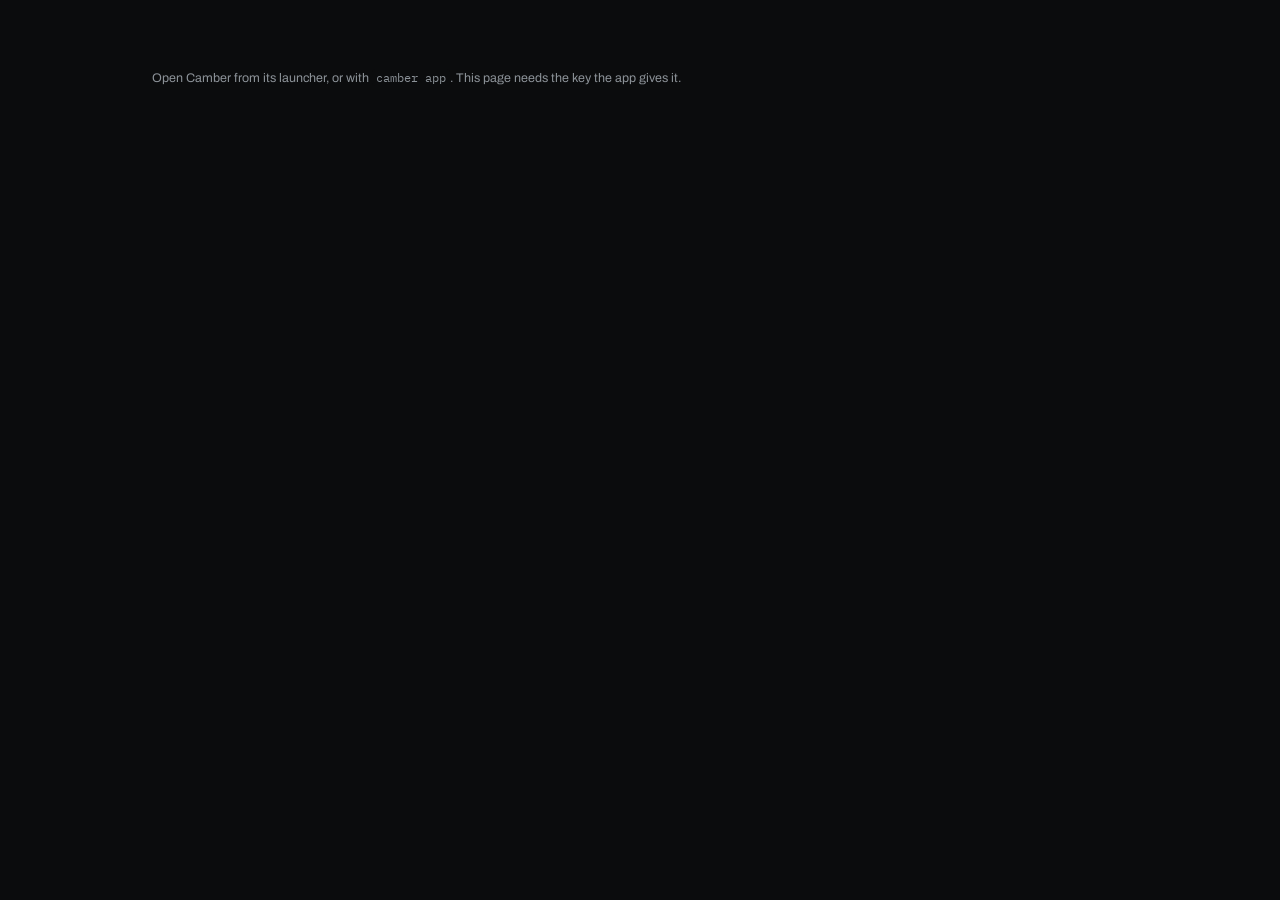
<file: camber/app/static/index.html>
<!doctype html>
<html lang="en">
<head>
<meta charset="utf-8">
<meta name="viewport" content="width=device-width, initial-scale=1">
<title>Camber</title>
<link rel="stylesheet" href="app.css">
<script type="importmap">
{ "imports": {
    "three": "./vendor/three.module.min.js",
    "three/addons/": "./vendor/addons/"
} }
</script>
</head>
<body>

<!-- Home: projects -->
<main id="home" class="home" hidden>
  <header class="home-head">
    <span class="wordmark">Camber</span>
    <span class="home-sub">Design, grow, test and fly things that move through air.</span>
  </header>
  <div class="home-grid">
    <section class="home-new">
      <h2>New project</h2>
      <label class="field"><span>Name</span>
        <input id="new-name" type="text" placeholder="Freestyle 5-inch" maxlength="64" autocomplete="off">
      </label>
      <div class="field"><span>Start from</span>
        <div class="templates" id="templates"></div>
      </div>
      <button class="primary" id="create">Create project</button>
      <details class="import">
        <summary>Open an existing vehicle file</summary>
        <label class="field"><span>Path to .toml or .json</span>
          <input id="import-path" type="text" placeholder="~/drones/lifter.toml" autocomplete="off">
        </label>
        <button id="import">Open</button>
      </details>
      <p class="home-note" id="home-where"></p>
    </section>
    <section class="home-list">
      <h2>Projects</h2>
      <ol id="projects" class="projects"></ol>
      <p class="empty" id="no-projects" hidden>Nothing yet. Make one on the left.</p>
    </section>
  </div>
</main>

<!-- Workspace -->
<div id="work" class="work" hidden>
  <header class="bar">
    <button class="wordmark ghost" id="to-home" title="All projects">Camber</button>
    <span class="bar-project" id="project-name"></span>
    <div class="bar-tools">
      <button class="icon" id="undo" title="Undo (Ctrl+Z)">Undo</button>
      <button class="icon" id="redo" title="Redo (Ctrl+Shift+Z)">Redo</button>
      <span class="sep"></span>
      <div class="seg" id="views" role="group" aria-label="View">
        <button data-view="3d" class="on" title="3D (1)">3D</button>
        <button data-view="top" title="Top (2)">Top</button>
        <button data-view="front" title="Front (3)">Front</button>
        <button data-view="side" title="Side (4)">Side</button>
      </div>
      <span class="sep"></span>
      <div class="menu">
        <button id="export-btn">Export</button>
        <div class="menu-pop" id="export-menu" hidden>
          <a data-export="stl">STL for printing (mm)</a>
          <a data-export="step">STEP for CNC</a>
          <a data-export="vehicle_json">Vehicle file (.json)</a>
          <a data-open=".">Open project folder</a>
        </div>
      </div>
    </div>
  </header>

  <nav class="steps" id="steps">
    <button data-step="design" class="on"><b>1</b><span>Design<small id="s-design"></small></span></button>
    <button data-step="optimise"><b>2</b><span>Optimise<small id="s-optimise"></small></span></button>
    <button data-step="structure"><b>3</b><span>Structure<small id="s-structure"></small></span></button>
    <button data-step="aero"><b>4</b><span>Aerodynamics<small id="s-aero"></small></span></button>
    <button data-step="fly"><b>5</b><span>Fly<small id="s-fly"></small></span></button>
  </nav>

  <section class="stage">
    <canvas id="view"></canvas>
    <div class="labels" id="labels"></div>
    <div class="vtools" id="vtools">
      <div class="seg" id="tool" role="group" aria-label="Tool">
        <button data-tool="move" class="on" title="Select and move (V)">Move</button>
        <button data-tool="measure" title="Measure between two parts (M)">Measure</button>
      </div>
      <div class="seg" id="link" role="group" aria-label="Mirror while moving">
        <button data-link="off" title="Move one part at a time">Free</button>
        <button data-link="lr" class="on" title="Moving a part moves its left/right twin">Mirror L–R</button>
        <button data-link="4way" title="Moving a part moves all of its twins">Mirror 4-way</button>
      </div>
      <label class="snap" title="Grid step while dragging">Snap
        <select id="snap"><option value="0">off</option><option value="1">1 mm</option>
          <option value="5" selected>5 mm</option><option value="10">10 mm</option></select>
      </label>
    </div>
    <div class="readout" id="readout"></div>
    <div class="hud" id="hud" hidden></div>
    <div class="axes" aria-hidden="true"><span class="ax-f">Forward ↑</span><span class="ax-r">Right →</span></div>
  </section>

  <aside class="panel" id="panel"></aside>

  <footer class="jobs" id="jobs" hidden></footer>
</div>

<div class="toast" id="toast" role="status" hidden></div>
<script type="module" src="app.js"></script>
</body>
</html>
</file>
<file: camber/app/static/app.css>
@font-face { font-family: "Archivo"; font-weight: 400; src: url(vendor/fonts/archivo-400.woff2) format("woff2"); }
@font-face { font-family: "Archivo"; font-weight: 500; src: url(vendor/fonts/archivo-500.woff2) format("woff2"); }
@font-face { font-family: "Archivo"; font-weight: 600; src: url(vendor/fonts/archivo-600.woff2) format("woff2"); }
@font-face { font-family: "Archivo"; font-weight: 700; src: url(vendor/fonts/archivo-700.woff2) format("woff2"); }
@font-face { font-family: "Plex Mono"; font-weight: 400; src: url(vendor/fonts/plex-mono-400.woff2) format("woff2"); }
@font-face { font-family: "Plex Mono"; font-weight: 500; src: url(vendor/fonts/plex-mono-500.woff2) format("woff2"); }

/* One accent, and it only ever means: selected, current, or the thing to press. */
:root {
  --ground: #0b0c0d;
  --panel: #111315;
  --raise: #181b1e;
  --hover: #1f2327;
  --line: #24282c;
  --line-2: #30363b;
  --text: #eceeef;
  --muted: #8c9298;
  --faint: #5b6167;
  --accent: #ff5a1f;
  --accent-ink: #120602;
  --warn: #e9b43c;
  --bad: #ff5252;
  --ui: "Archivo", "Helvetica Neue", Arial, sans-serif;
  --num: "Plex Mono", ui-monospace, "DejaVu Sans Mono", monospace;
  --r: 3px;
}
* { box-sizing: border-box; }
html, body { margin: 0; height: 100%; background: var(--ground); color: var(--text);
  font: 400 13px/1.45 var(--ui); -webkit-font-smoothing: antialiased; }
[hidden] { display: none !important; }
button, input, select { font: inherit; color: inherit; }
button { background: var(--raise); border: 1px solid var(--line-2); border-radius: var(--r);
  padding: 5px 11px; cursor: pointer; }
button:hover { background: var(--hover); }
button:disabled { opacity: .4; cursor: default; }
a { color: inherit; text-decoration: underline; text-decoration-color: var(--faint);
  text-underline-offset: 2px; }
a:hover { text-decoration-color: var(--accent); }
button.primary { background: var(--accent); color: var(--accent-ink); border-color: var(--accent);
  font-weight: 600; }
button.primary:hover { filter: brightness(1.08); }
button.ghost { background: none; border-color: transparent; }
button:focus-visible, input:focus-visible, select:focus-visible, a:focus-visible {
  outline: 2px solid var(--accent); outline-offset: 1px; }
input[type=text], input[type=number], select {
  background: var(--ground); border: 1px solid var(--line-2); border-radius: var(--r);
  padding: 5px 7px; width: 100%; min-width: 0; }
input[type=number] { font-family: var(--num); font-size: 12px; text-align: right; }
input[type=range] { accent-color: var(--accent); width: 100%; }
.num { font-family: var(--num); font-variant-numeric: tabular-nums; }
.wordmark { font-weight: 700; font-size: 15px; letter-spacing: -.01em; }

/* ---- home ---------------------------------------------------------------- */
.home { max-width: 1040px; margin: 0 auto; padding: 56px 32px; }
.home-head { display: flex; align-items: baseline; gap: 16px; margin-bottom: 44px; }
.home-head .wordmark { font-size: 26px; }
.home-sub { color: var(--muted); font-size: 14px; }
.home-grid { display: grid; grid-template-columns: 340px 1fr; gap: 56px; }
.home h2 { font-size: 11px; letter-spacing: .12em; text-transform: uppercase; color: var(--muted);
  font-weight: 600; margin: 0 0 14px; }
.home-new { display: flex; flex-direction: column; gap: 16px; }
.field { display: flex; flex-direction: column; gap: 6px; }
.field > span { color: var(--muted); font-size: 12px; }
.templates { display: grid; gap: 8px; }
.tpl { text-align: left; padding: 11px 12px; display: grid; gap: 2px; }
.tpl b { font-weight: 600; }
.tpl small { color: var(--muted); }
.tpl.on { border-color: var(--accent); }
.import summary { color: var(--muted); cursor: pointer; }
.import[open] { display: flex; flex-direction: column; gap: 10px; }
.home-note { color: var(--faint); font-size: 12px; margin: 0; }
.projects { list-style: none; margin: 0; padding: 0; border-top: 1px solid var(--line); }
.projects li { display: grid; grid-template-columns: 1fr auto; gap: 16px; align-items: baseline;
  padding: 13px 4px; border-bottom: 1px solid var(--line); cursor: pointer; }
.projects li:hover { background: var(--panel); }
.projects li b { font-weight: 500; font-size: 14px; }
.projects li span { color: var(--faint); font-size: 12px; }
.empty { color: var(--faint); }

/* ---- workspace ------------------------------------------------------------ */
.work { display: grid; height: 100vh;
  grid-template: "bar bar bar" 44px "steps stage panel" 1fr "jobs jobs jobs" auto / 188px 1fr 340px; }
.bar { grid-area: bar; display: flex; align-items: center; gap: 14px; padding: 0 12px;
  border-bottom: 1px solid var(--line); background: var(--panel); }
.bar-project { color: var(--muted); }
.bar-tools { margin-left: auto; display: flex; align-items: center; gap: 8px; }
.sep { width: 1px; height: 20px; background: var(--line); }
.seg { display: inline-flex; border: 1px solid var(--line-2); border-radius: var(--r); overflow: hidden; }
.seg button { border: 0; border-radius: 0; background: none; padding: 5px 10px; color: var(--muted); }
.seg button + button { border-left: 1px solid var(--line-2); }
.seg button.on { background: var(--raise); color: var(--text); box-shadow: inset 0 -2px 0 var(--accent); }
.seg.full { display: flex; }
.seg.full button { flex: 1; }
.menu { position: relative; }
.menu-pop { position: absolute; right: 0; top: calc(100% + 6px); background: var(--raise);
  border: 1px solid var(--line-2); border-radius: var(--r); display: grid; min-width: 210px; z-index: 20; }
.menu-pop a { padding: 8px 12px; cursor: pointer; }
.menu-pop a:hover { background: var(--hover); }
.menu-pop a.off { color: var(--faint); cursor: not-allowed; }

.steps { grid-area: steps; border-right: 1px solid var(--line); padding: 14px 8px; display: grid;
  align-content: start; gap: 2px; background: var(--panel); }
.steps button { display: grid; grid-template-columns: 22px 1fr; gap: 8px; text-align: left;
  background: none; border: 0; padding: 9px 8px; border-radius: var(--r); }
.steps button b { font-family: var(--num); font-weight: 500; color: var(--faint); padding-top: 1px; }
.steps button span { display: grid; font-weight: 500; }
.steps button small { color: var(--faint); font-weight: 400; font-size: 11.5px; }
.steps button:hover { background: var(--raise); }
.steps button.on { background: var(--raise); }
.steps button.on b { color: var(--accent); }

.stage { grid-area: stage; position: relative; overflow: hidden; }
#view { position: absolute; inset: 0; width: 100%; height: 100%; display: block; }
.labels { position: absolute; inset: 0; pointer-events: none; }
.lbl { position: absolute; transform: translate(-50%, -120%); white-space: nowrap;
  font: 500 11px var(--num); padding: 2px 6px; background: rgba(11,12,13,.82);
  border: 1px solid var(--line-2); border-radius: var(--r); color: var(--text); }
.lbl.dim { color: var(--muted); border-color: transparent; background: none; }
.lbl.accent { border-color: var(--accent); }
.vtools { position: absolute; top: 12px; left: 12px; display: flex; gap: 8px; align-items: center;
  flex-wrap: wrap; }
.vtools .seg { background: rgba(17,19,21,.9); }
.snap { display: flex; gap: 6px; align-items: center; color: var(--muted); font-size: 12px;
  background: rgba(17,19,21,.9); border: 1px solid var(--line-2); border-radius: var(--r); padding: 2px 4px 2px 9px; }
.snap select { width: auto; border: 0; padding: 3px 4px; background: none; }
.readout { position: absolute; left: 12px; bottom: 12px; font: 12px var(--num); color: var(--muted);
  background: rgba(11,12,13,.8); padding: 6px 9px; border-radius: var(--r); pointer-events: none; }
.readout:empty { display: none; }
.axes { position: absolute; right: 14px; bottom: 12px; display: grid; gap: 2px; text-align: right;
  font-size: 11px; color: var(--faint); pointer-events: none; }

.panel { grid-area: panel; border-left: 1px solid var(--line); background: var(--panel);
  overflow-y: auto; }
.sec { padding: 14px 16px; border-bottom: 1px solid var(--line); display: grid; gap: 10px; }
.sec h3 { margin: 0; font-size: 11px; letter-spacing: .11em; text-transform: uppercase;
  color: var(--muted); font-weight: 600; display: flex; justify-content: space-between; align-items: center; }
.sec h3 .sub { text-transform: none; letter-spacing: 0; font-weight: 400; color: var(--faint); }
.sec p { margin: 0; color: var(--muted); }
.lead { color: var(--muted); font-size: 12.5px; }
.kv { display: grid; grid-template-columns: 1fr auto; gap: 4px 12px; align-items: baseline; }
.kv dt { color: var(--muted); }
.kv dd { margin: 0; font-family: var(--num); font-variant-numeric: tabular-nums; text-align: right; }
.row3 { display: grid; grid-template-columns: repeat(3, 1fr); gap: 6px; }
.row2 { display: grid; grid-template-columns: repeat(2, 1fr); gap: 6px; }
.lab { display: grid; gap: 3px; }
.lab > span { color: var(--faint); font-size: 11px; }
.status { display: grid; grid-template-columns: 16px 1fr auto; gap: 8px; align-items: baseline; }
.status i { font-style: normal; font-weight: 700; }
.ok i { color: var(--text); }
.warn i, .warn .v { color: var(--warn); }
.bad i, .bad .v { color: var(--bad); }
.status .v { font-family: var(--num); }
.status small { grid-column: 2 / 4; color: var(--faint); }
.actions { display: flex; gap: 8px; flex-wrap: wrap; }
.bars { display: grid; gap: 4px; }
.bar-row { display: grid; grid-template-columns: 92px 1fr 48px; gap: 8px; align-items: center; font-size: 12px; }
.bar-row .track { height: 4px; background: var(--line); border-radius: 2px; position: relative; }
.bar-row .track b { position: absolute; left: 0; top: 0; bottom: 0; background: var(--muted); border-radius: 2px; }
.bar-row .n { text-align: right; font-family: var(--num); color: var(--muted); }
.list { display: grid; }
.list button { background: none; border: 0; border-radius: 0; text-align: left; padding: 6px 4px;
  display: grid; grid-template-columns: 1fr auto; border-bottom: 1px solid var(--line); }
.list button:hover { background: var(--raise); }
.list button.on { color: var(--accent); }
.list button span { color: var(--faint); font-family: var(--num); font-size: 12px; }
.cards { display: grid; gap: 6px; }
.card { text-align: left; display: grid; gap: 2px; padding: 9px 11px; }
.card small { color: var(--muted); }
.card.on { border-color: var(--accent); }
.chart { width: 100%; height: auto; display: block; }
.chart text { fill: var(--muted); font: 10px var(--num); }
.chart .grid { stroke: var(--line); }
.chart .axis { stroke: var(--line-2); }
table.t { width: 100%; border-collapse: collapse; font-size: 12px; }
table.t th { text-align: right; color: var(--faint); font-weight: 500; padding: 3px 4px; }
table.t th:first-child, table.t td:first-child { text-align: left; }
table.t td { text-align: right; padding: 4px; border-top: 1px solid var(--line);
  font-family: var(--num); font-variant-numeric: tabular-nums; }
details.more summary { color: var(--muted); cursor: pointer; font-size: 12px; }
pre.log { margin: 0; max-height: 220px; overflow: auto; font: 11px/1.5 var(--num); color: var(--muted);
  background: var(--ground); border: 1px solid var(--line); border-radius: var(--r); padding: 8px; }
video { width: 100%; border-radius: var(--r); background: #000; }
.hint { color: var(--faint); font-size: 12px; }
code { font-family: var(--num); font-size: 11.5px; background: var(--ground); padding: 1px 4px;
  border-radius: var(--r); }

.jobs { grid-area: jobs; border-top: 1px solid var(--line); background: var(--panel);
  display: flex; gap: 1px; overflow-x: auto; }
.job { display: grid; grid-template-columns: auto 1fr auto; gap: 4px 12px; align-items: center;
  padding: 8px 14px; min-width: 300px; border-right: 1px solid var(--line); }
.job b { font-weight: 500; }
.job .d { color: var(--muted); font-size: 12px; grid-column: 1 / 3; white-space: nowrap;
  overflow: hidden; text-overflow: ellipsis; }
.job .p { grid-column: 1 / 4; height: 2px; background: var(--line); position: relative; }
.job .p b { position: absolute; left: 0; top: 0; bottom: 0; background: var(--accent); }
.job.done .p b { background: var(--muted); }
.job.failed .d { color: var(--bad); }
.job button { padding: 2px 8px; font-size: 12px; }
.job .t { color: var(--faint); font: 11px var(--num); }

.toast { position: fixed; left: 50%; bottom: 60px; transform: translateX(-50%);
  background: var(--raise); border: 1px solid var(--line-2); border-radius: var(--r);
  padding: 8px 14px; z-index: 50; max-width: 70vw; }
.toast.err { border-color: var(--bad); }
@media (prefers-reduced-motion: reduce) { * { transition: none !important; } }

/* ---- flying: the head-up display -------------------------------------------
   Over the 3D view, so it must stay quiet: numbers in the corner, nothing
   that grabs the eye except what has gone wrong. Laid out as rows rather than
   pinned to corners -- pinned, the top row ran straight through the readouts
   as soon as the window was narrow. Pointer events only on the controls, or
   the HUD would eat clicks meant for the scene. */
.hud { position: absolute; inset: 0; pointer-events: none; font: 12px var(--num);
  display: grid; grid-template-rows: auto 1fr auto; gap: 8px; padding: 10px 12px; }
.hud button, .hud .seg { pointer-events: auto; }
.hud-top { display: flex; flex-wrap: wrap; align-items: flex-start; gap: 6px; }
.hud-grow { flex: 1 1 0; min-width: 0; }
.hud-chip { background: rgba(11,12,13,.85); border: 1px solid var(--line);
  border-radius: var(--r); padding: 3px 8px; color: var(--text); letter-spacing: .02em;
  white-space: nowrap; }
.hud-chip b { font-weight: 500; }
.hud-chip.dim { color: var(--muted); }
.hud-chip.off { color: var(--warn); border-color: var(--warn); }
.hud-chip.slow { color: var(--warn); border-color: var(--warn); }
.hud-seg { background: rgba(11,12,13,.85); }
.hud-btn { background: rgba(11,12,13,.85); }
.hud-mid { display: flex; justify-content: flex-end; align-items: flex-start; min-height: 0; }
.hud-side { width: 124px; display: grid; gap: 5px; text-align: right; }
.hud-read { display: flex; justify-content: flex-end; align-items: baseline; gap: 5px; }
.hud-read b { font: 500 20px/1 var(--num); }
.hud-read span { color: var(--muted); font-size: 11px; }
.hud-bar { position: relative; height: 16px; border: 1px solid var(--line-2);
  border-radius: var(--r); background: rgba(11,12,13,.85); overflow: hidden; }
.hud-bar::before { content: ""; position: absolute; inset: 0 auto 0 0; width: var(--v, 0%);
  background: var(--accent); opacity: .55; }
.hud-bar span { position: relative; font-size: 10px; color: var(--text); line-height: 14px;
  padding-right: 5px; }
.hud-motors { display: flex; gap: 3px; height: 34px; justify-content: flex-end; }
.hud-motors i { position: relative; width: 9px; border: 1px solid var(--line-2);
  border-radius: 2px; background: rgba(11,12,13,.72); }
.hud-motors i::after { content: ""; position: absolute; inset: auto 0 0 0; height: var(--v, 0%);
  background: var(--text); opacity: .7; }
.hud-sticks { display: none; gap: 10px; justify-content: center; padding-bottom: 16px; }
.hud.manual .hud-sticks { display: flex; }
.hud-stick { position: relative; width: 74px; height: 74px; border: 1px solid var(--line);
  border-radius: var(--r); background: rgba(11,12,13,.62); }
.hud-stick::before { content: ""; position: absolute; left: var(--x, 50%); top: var(--y, 50%);
  width: 7px; height: 7px; margin: -3.5px 0 0 -3.5px; border-radius: 50%; background: var(--accent); }
.hud-stick span { position: absolute; left: 0; right: 0; bottom: -15px; text-align: center;
  font-size: 10px; color: var(--faint); }
.hud-crash { position: absolute; left: 50%; top: 50%; transform: translate(-50%, -50%);
  background: rgba(11,12,13,.9); border: 1px solid var(--bad); color: var(--bad);
  border-radius: var(--r); padding: 8px 12px; }
.hud-crash button { margin-left: 4px; }
/* Narrow window: the numbers matter more than the labels. */
@media (max-width: 1240px) { .hud-chip.dim { display: none; } }
/* the keyboard map in the panel */
.keys { width: 100%; border-collapse: collapse; margin-top: 6px; }
.keys td { padding: 3px 0; color: var(--muted); }
.keys td:first-child { width: 96px; white-space: nowrap; }
kbd { display: inline-block; min-width: 20px; text-align: center; padding: 1px 5px;
  margin-right: 3px; border: 1px solid var(--line-2); border-bottom-width: 2px;
  border-radius: var(--r); background: var(--raise); color: var(--text);
  font: 500 11px var(--num); }
button.linky { background: none; border: 0; padding: 0; color: var(--muted);
  text-decoration: underline; text-underline-offset: 2px; }
button.linky:hover { color: var(--text); background: none; }
.seg.wide { display: flex; }
.seg.wide button { flex: 1; }
</file>
